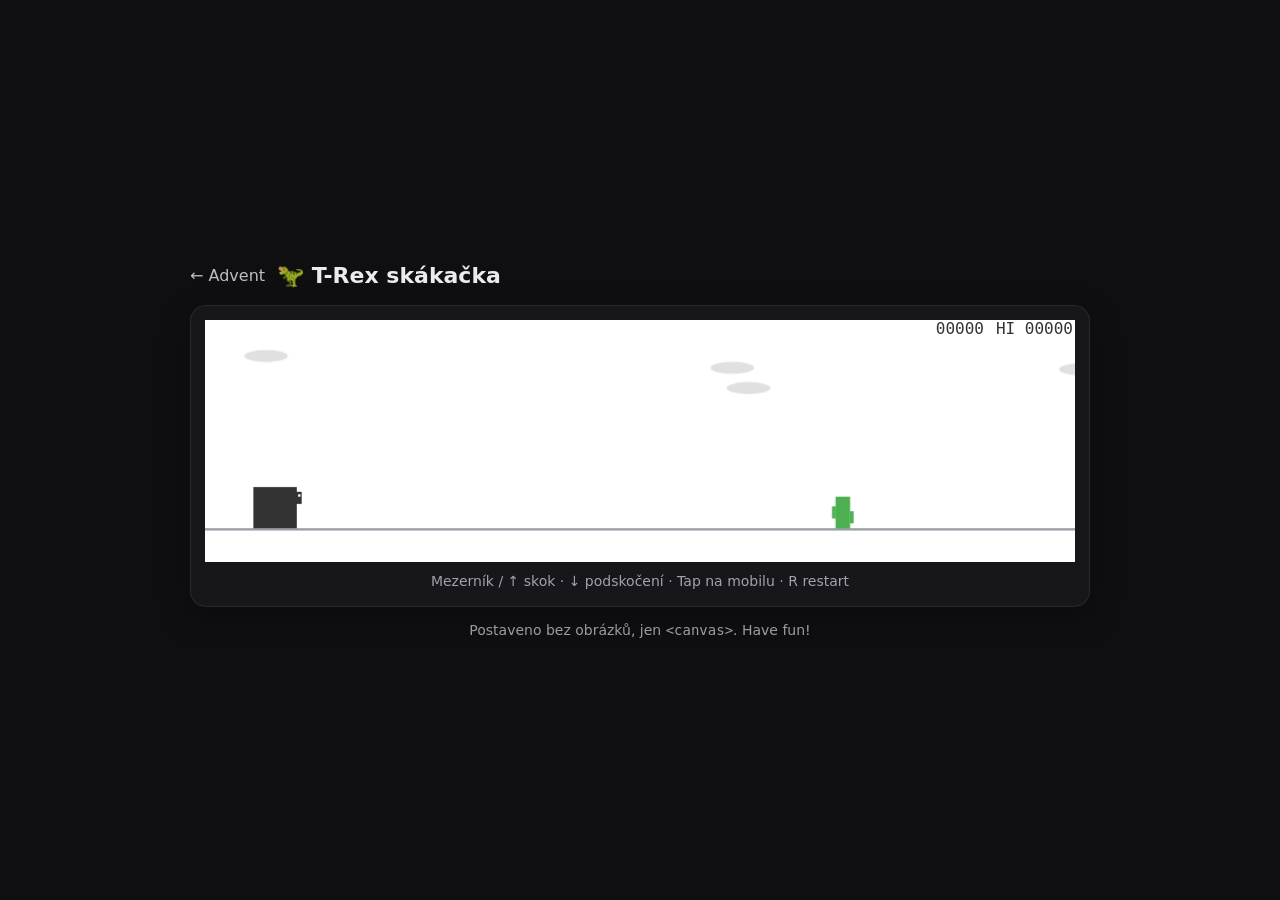
<file: trex.html>
<!doctype html>
<html lang="cs">
<head>
  <meta charset="utf-8" />
  <meta name="viewport" content="width=device-width, initial-scale=1" />
  <title>T-Rex skákačka</title>
  <link rel="stylesheet" href="trex.css" />
</head>
<body>
  <main class="wrap">
    <header class="bar">
      <a href="./" class="back">← Advent</a>
      <h1>🦖 T-Rex skákačka</h1>
      <div></div>
    </header>

    <section class="gamecard">
      <canvas id="game" width="720" height="200" aria-label="T-Rex hra"></canvas>
      <div class="hud">
        <span id="score">00000</span>
        <span id="hi">HI 00000</span>
      </div>
      <div id="hint" class="hint">Mezerník / ↑ skok · ↓ podskočení · Tap na mobilu · R restart</div>
    </section>

    <footer class="foot">
      Postaveno bez obrázků, jen <code>&lt;canvas&gt;</code>. Have fun!
    </footer>
  </main>

  <script src="trex.js" type="module"></script>
</body>
</html>
</file>
<file: trex.css>
:root{
  --bg:#0f0f12; --card:#16161b; --ring:rgba(255,255,255,.08);
  --fg:#eaeaf0; --muted:#a0a3ad; --accent:#f2c94c;
}
*{box-sizing:border-box}
html,body{height:100%}
body{
  margin:0; background:var(--bg); color:var(--fg);
  font:16px/1.6 system-ui, -apple-system, Segoe UI, Roboto, Helvetica, Arial, sans-serif;
  display:grid; place-items:center; padding:18px;
}
.wrap{width:min(900px,96vw)}
.bar{
  display:grid; grid-template-columns:auto 1fr auto; align-items:center; gap:12px;
}
.bar h1{margin:0; font-size:clamp(18px,3vw,22px)}
.back{color:var(--fg); text-decoration:none; opacity:.8}
.gamecard{
  position:relative; margin-top:12px;
  background:var(--card); border:1px solid var(--ring); border-radius:16px;
  padding:14px; box-shadow:0 10px 30px rgba(0,0,0,.25);
}
canvas{width:100%; height:auto; display:block; background:#fff}
.hud{
  position:absolute; top:10px; right:16px; display:flex; gap:12px;
  font-family: ui-monospace, SFMono-Regular, Menlo, monospace;
  color:#333;
}
.hint{
  margin-top:8px; color:var(--muted); font-size:14px; text-align:center;
}
.foot{margin-top:12px; color:var(--muted); font-size:14px; text-align:center}
</file>
